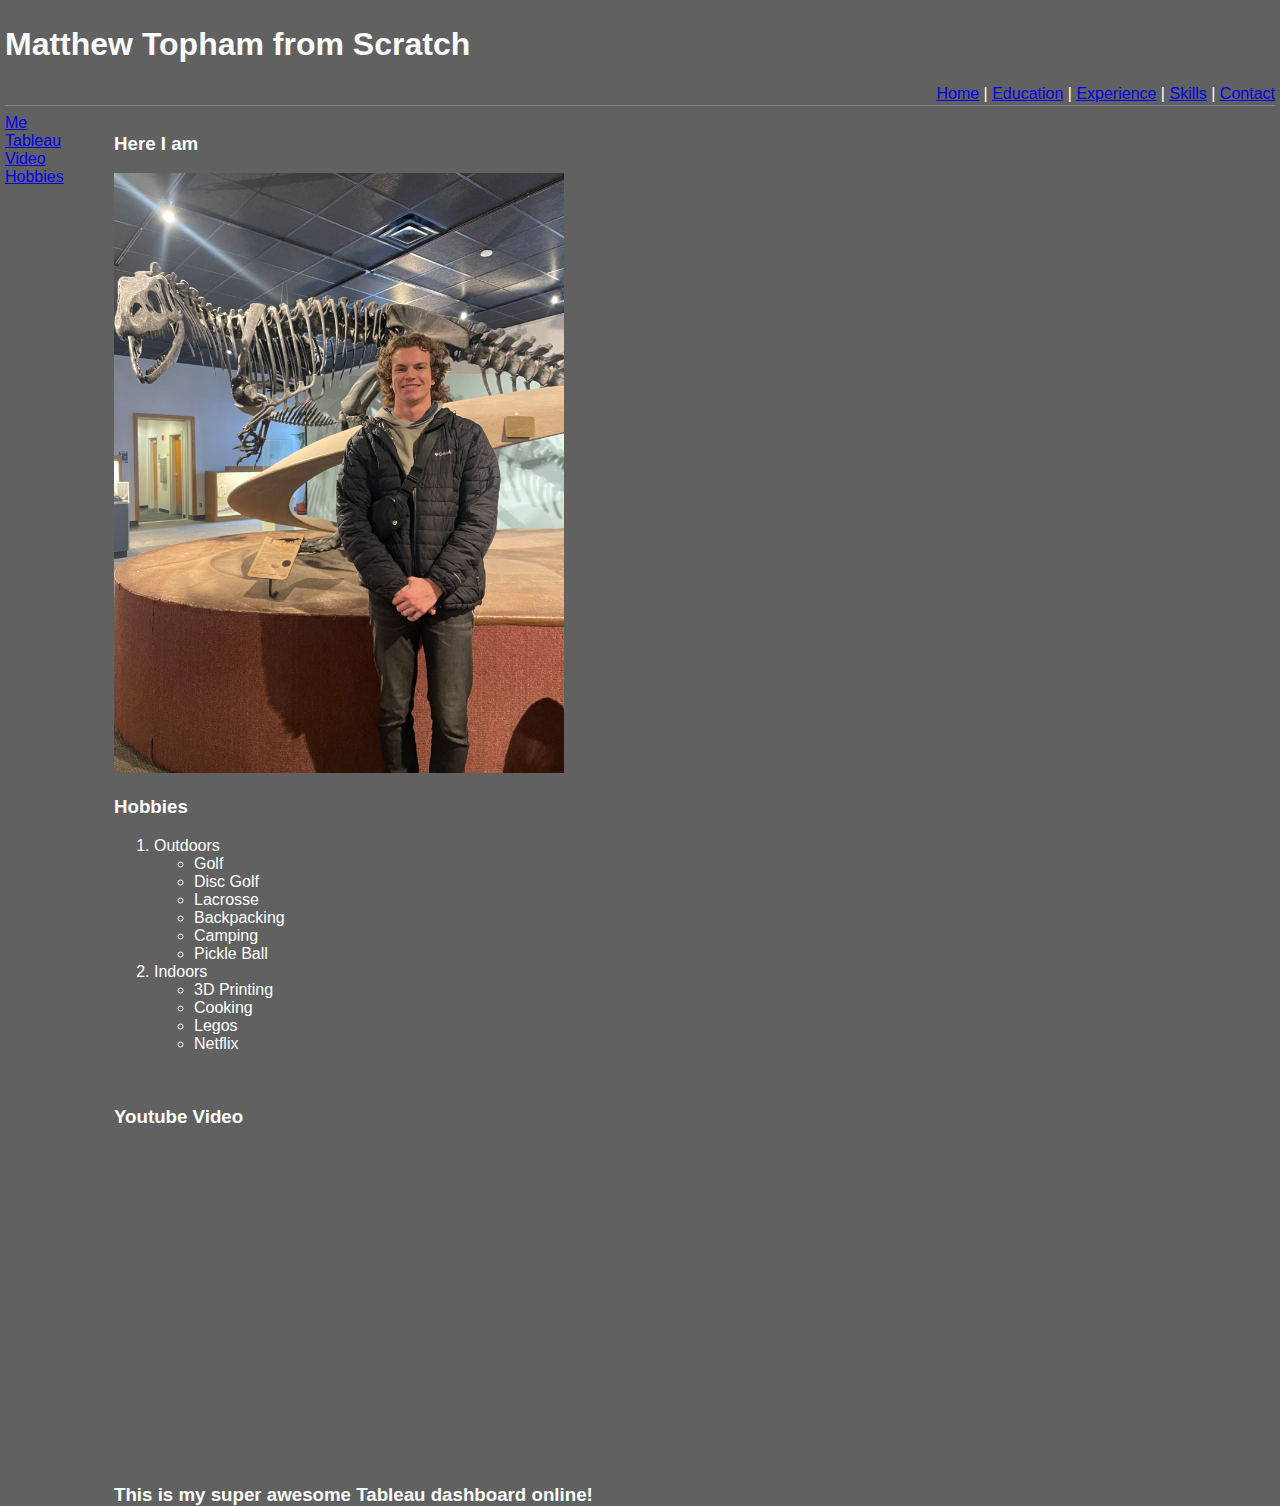
<file: tableau.html>
<!--
    Matthew Topham
    Section 003
    12/9/23
-->
<!DOCTYPE html>
<html lang="en">
<head>
    <meta charset="UTF-8">
    <meta name="viewport" content="width=device-width, initial-scale=1.0">
    <title>From Scratch
    </title>
    <link rel="stylesheet" href="./css/layoutstyles.css">
</head>
<body>
    <div class="common header">
        <!--BYU Logo-->
        <!-- <img src="assets/img/circuit_background.avif" height="100" alt="Circuit Background">  -->
        <h1>Matthew Topham from Scratch</h1>
        <span class="subheader">
           <!--Top links between pages-->
            <a href="index.html" id="Top" target="_blank">Home</a> |
            <a href="education.html" target="_blank">Education</a> |
            <a href="experience.html" target="_blank">Experience</a> |
            <a href="skills.html" target="_blank">Skills</a> |
            <a href="contact.html" target="_blank">Contact</a>
        </span>
        
    </div>

    <div class="common leftmenu">
        <!--In Page Links-->
        <a href="#Me">Me</a><br>
        <a href="#Tab">Tableau</a><br>
        <a href="#you">Video</a><br>
        <a href="#Hob">Hobbies</a><br>
    </div>

    <div class="common mainbody">
        <h3>
            Here I am
        </h3>
        <img src="assets/img/me.jpg" height="600" alt="Me and a Dino" id="Me">
        <br>
        <h3 id="Hob">
            Hobbies
        </h3>
        <ol>
            <li>Outdoors
                <ul>
                    <li>Golf</li>
                    <li>Disc Golf</li>
                    <li>Lacrosse</li>
                    <li>Backpacking</li>
                    <li>Camping</li>
                    <li>Pickle Ball</li>
                </ul>
            </li>
            <li>
                Indoors
                <ul>
                    <li>3D Printing</li>
                    <li>Cooking</li>
                    <li>Legos</li>
                    <li>Netflix</li>
                </ul>
            </li>
        </ol>
        <br>
        <h3>
            Youtube Video
        </h3>
        <iframe width="560" id="you" height="315" src="https://www.youtube.com/embed/RgVGkgnBxuM?si=nsiqumQnrGOP8cNg" title="YouTube video player" frameborder="0" allow="accelerometer; autoplay; clipboard-write; encrypted-media; gyroscope; picture-in-picture; web-share" allowfullscreen></iframe>
        <h3>
            This is my super awesome Tableau dashboard online!
        </h3>
        <!-- Tableau Code Build In -->
        <div class='tableauPlaceholder' id='viz1702162276937' id='Tab' style='position: relative'>
            <noscript><a href='https:&#47;&#47;cbrennan.ie&#47;netflix-and-standstill.html'>
                <img alt=' ' src='https:&#47;&#47;public.tableau.com&#47;static&#47;images&#47;Ne&#47;Netflix_15774858118320&#47;NetflixIMDbDetail&#47;1_rss.png' style='border: none' />
            </a>
        </noscript>
        <object class='tableauViz'  style='display:none;'>
            <param name='host_url' value='https%3A%2F%2Fpublic.tableau.com%2F' /> 
            <param name='embed_code_version' value='3' /> 
            <param name='site_root' value='' />
            <param name='name' value='Netflix_15774858118320&#47;NetflixIMDbDetail' />
            <param name='tabs' value='yes' />
            <param name='toolbar' value='no' />
            <param name='static_image' value='https:&#47;&#47;public.tableau.com&#47;static&#47;images&#47;Ne&#47;Netflix_15774858118320&#47;NetflixIMDbDetail&#47;1.png' /> 
            <param name='animate_transition' value='yes' />
            <param name='display_static_image' value='yes' />
            <param name='display_spinner' value='yes' />
            <param name='display_overlay' value='yes' />
            <param name='display_count' value='yes' />
            <param name='language' value='en-US' />
        </object>
        </div>                
        <script type='text/javascript'>                   
        var divElement = document.getElementById('viz1702162276937');                    
        var vizElement = divElement.getElementsByTagName('object')[0];                   
        if ( divElement.offsetWidth > 800 ) { vizElement.style.width='100%';vizElement.style.height=(divElement.offsetWidth*0.75)+'px';} 
        else if ( divElement.offsetWidth > 500 ) { vizElement.style.width='100%';vizElement.style.height=(divElement.offsetWidth*0.75)+'px';} 
        else { vizElement.style.width='100%';vizElement.style.height=(divElement.offsetWidth*1.77)+'px';}                     
        var scriptElement = document.createElement('script');                    
        scriptElement.src = 'https://public.tableau.com/javascripts/api/viz_v1.js';                    
        vizElement.parentNode.insertBefore(scriptElement, vizElement);                
        </script>
    </div>
</body>
</html>
</file>
<file: css/layoutstyles.css>
body {
    background-color: rgb(97, 97, 97);
    font-family: Verdana, Geneva, Tahoma, sans-serif;
    color: white;
}
.common {
    /* background-color: lightgray; */
    /* border: 2px solid white; */
    position: absolute;
    color: white;
}
.header {
    top: 5px;
    left: 5px;
    right: 5px;
    height: 100px;
    z-index: 2;
    border-bottom: solid 1px gray;
}
.leftmenu {
    top: 114px;
    left: 5px;
    width: 100px;
    bottom: 39px;
    z-index: 1;
    /* border-right: solid 1px gray; */
}
.mainbody {
    top: 114px;
    left: 114px;
    right: 114px;
    bottom: 39px;
    padding-right: 5px;
}
.rightmenu {
    top: 114px;
    right: 5px;
    width:100px;
    bottom: 39px;
    border-left: solid 1px gray;
    padding-left: 5px;
}
.footer {
    bottom: 5px;
    height: 25px;
    right: 5px;
    left: 5px;
    font-size: 8px;
    color: blue;
    padding-top: 15px;
    text-align: center;
    position: fixed;
}
.subheader {
    float: right;
}
</file>
